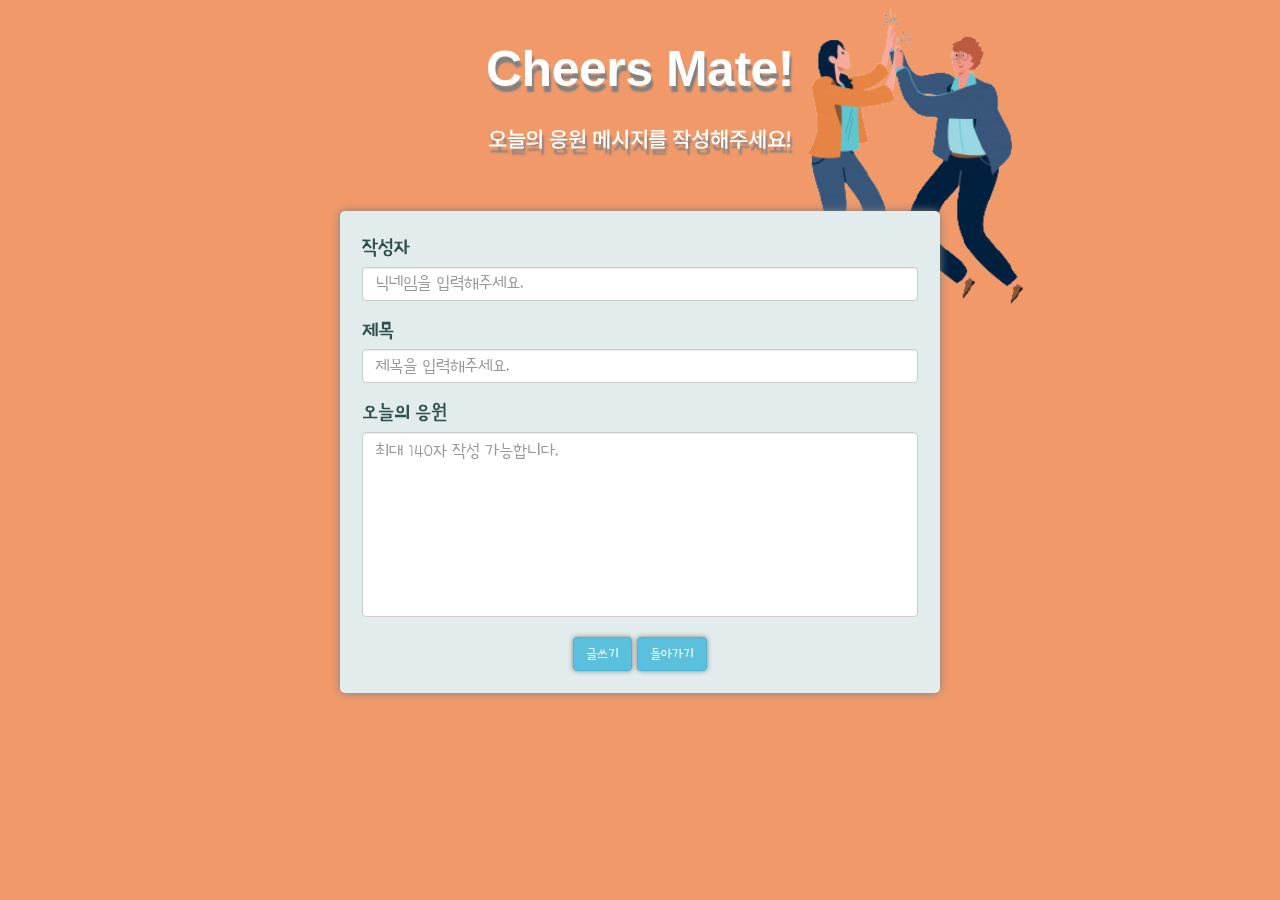
<file: Cheers/src/main/resources/static/write.html>
<!DOCTYPE html>
<html lang="en" xmlns:th="http://www.thymeleaf.org">

<head>
  <meta charset="UTF-8">
  <meta name="viewport" content="width=device-width, initial-scale=1.0">
  <title>Cheers | 글 작성하기</title>

  <link rel="stylesheet" href="https://maxcdn.bootstrapcdn.com/bootstrap/3.3.2/css/bootstrap.min.css">
  <script src="https://ajax.googleapis.com/ajax/libs/jquery/3.5.1/jquery.min.js"></script>
  <link href="https://fonts.googleapis.com/css2?family=Noto+Sans+KR:wght@500&display=swap" rel="stylesheet">
  <link rel="preconnect" href="https://fonts.googleapis.com">
  <link rel="preconnect" href="https://fonts.gstatic.com" crossorigin>
  <link href="https://fonts.googleapis.com/css2?family=Poor+Story&display=swap" rel="stylesheet">
  <link rel="stylesheet" href="css/index.css">
  <script src="js/write.js"></script>
</head>

<body>
<div class="background-header">

</div>
<div class="background-body">

</div>
<div class="wrap">
  <div class="header">
    <img class="write-background-image" src="image/highfive2.png" alt="">
    <h2>Cheers Mate!</h2>
    <p>
      오늘의 응원 메시지를 작성해주세요!
    </p>
  </div>
  <div class="boxes">
    <div class="mb-3">
      <label for="exampleFormControlInput1" class="form-label">작성자</label>
      <input type="email" class="form-control" id="exampleFormControlInput1" placeholder="닉네임을 입력해주세요.">
    </div>
    <div class="mb-3">
      <label for="input2" class="form-label">제목</label>
      <input type="email" class="form-control" id="input2" placeholder="제목을 입력해주세요.">
    </div>
    <div class="mb-3">
      <label for="exampleFormControlTextarea1" class="form-label">오늘의 응원</label>
      <textarea class="form-control cheer-input" id="exampleFormControlTextarea1" placeholder="최대 140자 작성 가능합니다." rows="3"></textarea>
    </div>
    <div class="col text-center">
      <button type="button" class="btn btn-info" onclick="writePost()">글쓰기</button>
      <button type="button" class="btn btn-info" onclick="location.href='/index.html'">돌아가기</button>
    </div>
  </div>
  <!--    <div class="area-write">-->
  <!--        <textarea class="field" placeholder="공유하고 싶은 소식을 입력해주세요" name="contents" id="contents" cols="30"-->
  <!--                  rows="10"></textarea>-->
  <!--        &lt;!&ndash;            <button class="btn btn-danger" onclick="writePost()">작성하기</button>&ndash;&gt;-->
  <!--        <img src="image/send.png" alt="" onclick="writePost()">-->
  <!--    </div>-->
</div>
</body>
</html>
</file>
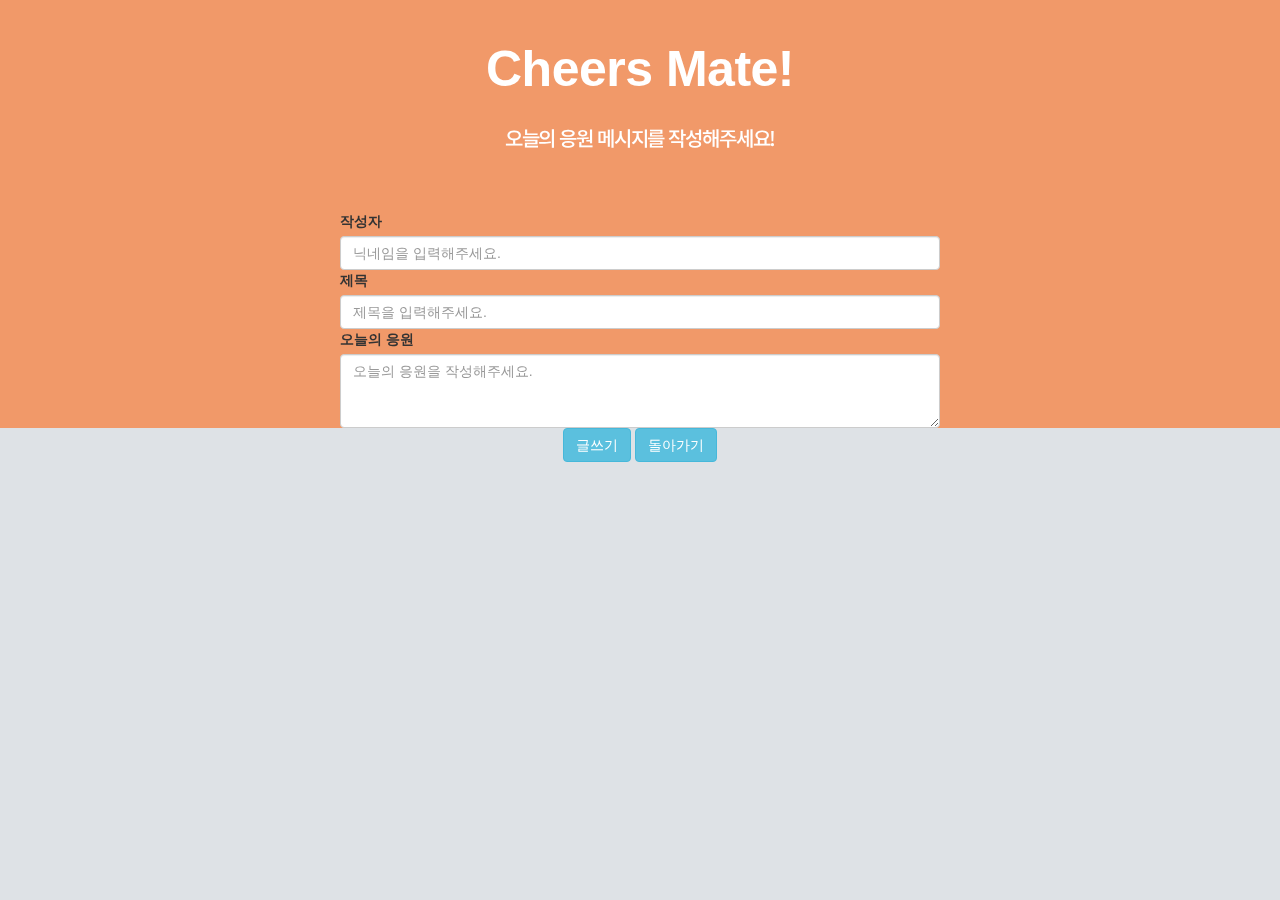
<file: Cheers_dev/src/main/resources/static/write.html>
<!DOCTYPE html>
<html lang="en" xmlns:th="http://www.thymeleaf.org">

<head>
  <meta charset="UTF-8">
  <meta name="viewport" content="width=device-width, initial-scale=1.0">
  <title>Cheers | 글 작성하기</title>

  <link rel="stylesheet" href="https://maxcdn.bootstrapcdn.com/bootstrap/3.3.2/css/bootstrap.min.css">
  <script src="https://ajax.googleapis.com/ajax/libs/jquery/3.5.1/jquery.min.js"></script>
  <link href="https://fonts.googleapis.com/css2?family=Noto+Sans+KR:wght@500&display=swap" rel="stylesheet">
  <link rel="stylesheet" href="css/index.css">
  <script src="js/write.js"></script>
</head>

<body>
<div class="background-header">

</div>
<div class="background-body">

</div>
<div class="wrap">
  <div class="header">
    <h2>Cheers Mate!</h2>
    <p>
      오늘의 응원 메시지를 작성해주세요!
    </p>
  </div>
  <div class="boxes">
    <div class="mb-3">
      <label for="exampleFormControlInput1" class="form-label">작성자</label>
      <input type="email" class="form-control" id="exampleFormControlInput1" placeholder="닉네임을 입력해주세요.">
    </div>
    <div class="mb-3">
      <label for="input2" class="form-label">제목</label>
      <input type="email" class="form-control" id="input2" placeholder="제목을 입력해주세요.">
    </div>
    <div class="mb-3">
      <label for="exampleFormControlTextarea1" class="form-label">오늘의 응원</label>
      <textarea class="form-control" id="exampleFormControlTextarea1" placeholder="오늘의 응원을 작성해주세요." rows="3"></textarea>
    </div>
  </div>
  <div class="col text-center">
    <button type="button" class="btn btn-info" onclick="writePost()">글쓰기</button>
    <button type="button" class="btn btn-info" onclick="location.href='/index.html'">돌아가기</button>
  </div>
  <!--    <div class="area-write">-->
  <!--        <textarea class="field" placeholder="공유하고 싶은 소식을 입력해주세요" name="contents" id="contents" cols="30"-->
  <!--                  rows="10"></textarea>-->
  <!--        &lt;!&ndash;            <button class="btn btn-danger" onclick="writePost()">작성하기</button>&ndash;&gt;-->
  <!--        <img src="image/send.png" alt="" onclick="writePost()">-->
  <!--    </div>-->
</div>
</body>
</html>
</file>
<file: Cheers/src/main/resources/static/css/index.css>
@import url(//spoqa.github.io/spoqa-han-sans/css/SpoqaHanSans-kr.css);

body {
    margin: 0px;
}

.area-edit {
    display: none;
}

.wrap {
    width: 600px;
    margin: 10px auto;
}

#contents {
    width: 600px;
}

.area-write {
    position: relative;
    width: 600px;
}

.area-write img {
    cursor: pointer;
    position: absolute;
    width: 22.2px;
    height: 18.7px;
    bottom: 15px;
    right: 17px;
}

.background-header {
    position: fixed;
    z-index: -1;
    top: 0px;
    width: 100%;
    height: 100%;
    background-color: #f19969;
}

.index-background-image {
    position: absolute;
    width: 235px;
    top: -6%;
    left: -12%;
}

.background-body {
    position: fixed;
    z-index: -1;
    top: 428px;
    width: 100%;
}

.write-background-image {
    position: absolute;
    width: 235px;
    top: -37%;
    left: 75%;
    z-index: -1;
}

.detail-background-image {
    position: absolute;
    width: 235px;
    top: 377%;
    left: 33%;
    z-index: -1;
}

.header {
    margin-top: 50px;
    position: relative;
    text-shadow: 2px 6px 2px grey;
}

.header h2 {
    /*font-family: 'Noto Sans KR', sans-serif;*/
    height: 33px;
    font-size: 50px;
    font-weight: bold;
    font-stretch: normal;
    font-style: normal;
    line-height: 0.79;
    letter-spacing: -0.5px;
    text-align: center;
    color: #ffffff;
}

.header p {
    margin: 40px auto;
    width: 334px;
    height: 48px;
    font-family: 'Noto Sans KR', sans-serif;
    font-size: 21px;
    font-weight: 500;
    font-stretch: normal;
    font-style: normal;
    line-height: 1.5;
    letter-spacing: -0.12px;
    text-align: center;
    color: #ffffff;
}

.index-text {
    font-weight: bold;
    cursor: pointer;
    padding-bottom: 15px;
}

table.type02 {
    background-color: white;
    border-collapse: separate;
    border-spacing: 0;
    text-align: left;
    line-height: 1.5;
    border-top: 1px solid #ccc;
    border-left: 1px solid #ccc;
    margin: auto;
    width: 550px;
}
table.type02 th {
    width: 150px;
    padding: 10px;
    font-weight: bold;
    vertical-align: top;
    border-right: 1px solid #ccc;
    border-bottom: 1px solid #ccc;
    border-top: 1px solid #fff;
    border-left: 1px solid #fff;
    background: #eee;
}
table.type02 td {
    width: 350px;
    padding: 10px;
    vertical-align: top;
    border-right: 1px solid #ccc;
    border-bottom: 1px solid #ccc;
}

textarea.field {
    width: 572px !important;
    height: 146px;
    border-radius: 5px;
    background-color: #ffffff;
    border: none;
    padding: 18px;
    resize: none;
}

textarea.field::placeholder {
    width: 216px;
    height: 16px;
    font-family: 'Noto Sans KR', sans-serif;
    font-size: 16px;
    font-weight: normal;
    font-stretch: normal;
    font-style: normal;
    line-height: 1;
    letter-spacing: -0.96px;
    text-align: left;
    color: #868e96;
}

.card {
    width: 607px;
    border-radius: 5px;
    background-color: #E2ECECFF;
    margin-bottom: 12px;
    box-shadow: 0px 0px 10px gray;
}

.card .metadata {
    position: relative;
    display: flex;
    font-size: 18px;
    font-weight: normal;
    font-stretch: normal;
    font-style: normal;
    line-height: 1;
    letter-spacing: -0.77px;
    text-align: left;
    color: #afafaf;
    height: 14px;
    padding: 10px 23px;
}

.card .metadata .date {
}

.card .metadata .username {
    margin-left: 20px;
}

.contents {
    padding: 20px 23px 0px;
    word-wrap: break-word;
    word-break: break-all;
    font-size: 20px;
    font-family: 'Poor Story', cursive;
}

.contents div.edit {
    display: none;
    color: lightsalmon;
    font-weight: bold;
}

.contents textarea.te-edit {
    border-right: none;
    border-top: none;
    border-left: none;
    resize: none;
    border-bottom: 1px solid #212529;
    width: 100%;
    color: black;
}

.footer {
    position: relative;
    height: 40px;
}

.footer img.icon-start-edit {
    cursor: pointer;
    position: absolute;
    bottom: 14px;
    right: 55px;
    width: 18px;
    height: 18px;
}

.footer img.icon-end-edit {
    cursor: pointer;
    position: absolute;
    display: none;
    bottom: 14px;
    right: 55px;
    width: 20px;
    height: 15px;
}

.footer img.icon-delete {
    cursor: pointer;
    position: absolute;
    bottom: 12px;
    right: 19px;
    width: 14px;
    height: 18px;
}

.footer img.icon-back {
    cursor: pointer;
    position: absolute;
    bottom: 12px;
    right: 100px;
    width: 14px;
    height: 18px;
}

.footer img.icon-back2 {
    display: none;
    cursor: pointer;
    position: absolute;
    bottom: 12px;
    right: 100px;
    width: 14px;
    height: 18px;
}

.boxes {
    font-family: 'Poor Story', cursive;
    font-size: 20px;
    color: darkslategray;
    background-color: #E2ECECFF;
    box-shadow: 0px 0px 10px gray;
    background-size: cover;
    border : 2px solid transparent;
    border-radius: 5px;
    padding: 20px 20px 20px 20px;
}
.mb-3 {
    margin: 0px 0px 15px 0px;
}

.cheer-input {
    resize: none;
    padding-bottom: 100px;
}

.form-control {
    font-size: 18px;
}

.col {
    margin-top:20px;
}

.btn {
    box-shadow: 0px 0px 5px gray;
}

#cards-box {
    margin-top: 12px;
}

@media only screen and (min-device-width : 320px) and (max-device-width : 720px) {
    .wrap {
        width: 400px;
        margin: 0px auto;
    }

    #cards-box {
        margin-top: 12px;
        width: 400px;
    }

    .card {
        width: 400px;
        border-radius: 5px;
        background-color: #E2ECECFF;
        margin-bottom: 12px;
        box-shadow: 0px 0px 10px grey;
    }

    .index-background-image {
        position: absolute;
        width: 97px;
        top: 92%;
        left: 0%;
    }

    .write-background-image {
        position: absolute;
        width: 78px;
        top: 50%;
        left: 83%;
        z-index: -1;
    }

    table.type02 {
        width: 350px;
        font-size: 13px;
    }

    .detail-background-image {
        position: absolute;
        width: 96px;
        top: 341%;
        left: 41%;
        z-index: -1;
    }
}
</file>
<file: Cheers_dev/src/main/resources/static/css/index.css>
@import url(//spoqa.github.io/spoqa-han-sans/css/SpoqaHanSans-kr.css);

body {
    margin: 0px;
}

.area-edit {
    display: none;
}

.wrap {
    width: 600px;
    margin: 10px auto;
}

#contents {
    width: 600px;
}

.area-write {
    position: relative;
    width: 600px;
}

.area-write img {
    cursor: pointer;
    position: absolute;
    width: 22.2px;
    height: 18.7px;
    bottom: 15px;
    right: 17px;
}

.background-header {
    position: fixed;
    z-index: -1;
    top: 0px;
    width: 100%;
    height: 428px;
    background-color: #f19969;
}

.background-body {
    position: fixed;
    z-index: -1;
    top: 428px;
    height: 100%;
    width: 100%;
    background-color: #dee2e6;
}

.header {
    margin-top: 50px;
}

.header h2 {
    /*font-family: 'Noto Sans KR', sans-serif;*/
    height: 33px;
    font-size: 50px;
    font-weight: bold;
    font-stretch: normal;
    font-style: normal;
    line-height: 0.79;
    letter-spacing: -0.5px;
    text-align: center;
    color: #ffffff;
}

.header p {
    margin: 40px auto;
    width: 350px;
    height: 48px;
    font-family: 'Noto Sans KR', sans-serif;
    font-size: 20px;
    font-weight: 500;
    font-stretch: normal;
    font-style: normal;
    line-height: 1.5;
    letter-spacing: -1.12px;
    text-align: center;
    color: #ffffff;
}

textarea.field {
    width: 572px !important;
    height: 146px;
    border-radius: 5px;
    background-color: #ffffff;
    border: none;
    padding: 18px;
    resize: none;
}

textarea.field::placeholder {
    width: 216px;
    height: 16px;
    font-family: 'Noto Sans KR', sans-serif;
    font-size: 16px;
    font-weight: normal;
    font-stretch: normal;
    font-style: normal;
    line-height: 1;
    letter-spacing: -0.96px;
    text-align: left;
    color: #868e96;
}

.card {
    width: 607px;
    border-radius: 5px;
    background-color: #ffffff;
    margin-bottom: 12px;
}

.card .metadata {
    position: relative;
    display: flex;
    font-family: 'Spoqa Han Sans';
    font-size: 15px;
    font-weight: normal;
    font-stretch: normal;
    font-style: normal;
    line-height: 1;
    letter-spacing: -0.77px;
    text-align: left;
    color: #adb5bd;
    height: 14px;
    padding: 10px 23px;
}

.card .metadata .date {

}

.card .metadata .username {
    margin-left: 20px;
}

.contents {
    padding: 20px 23px 0px;
    word-wrap: break-word;
    word-break: break-all;
    font-size: 20px;
}

.contents div.edit {
    display: none;
}

.contents textarea.te-edit {
    border-right: none;
    border-top: none;
    border-left: none;
    resize: none;
    border-bottom: 1px solid #212529;
    width: 100%;
    font-family: 'Spoqa Han Sans';
}

.footer {
    position: relative;
    height: 40px;
}

.footer img.icon-start-edit {
    cursor: pointer;
    position: absolute;
    bottom: 14px;
    right: 55px;
    width: 18px;
    height: 18px;
}

.footer img.icon-end-edit {
    cursor: pointer;
    position: absolute;
    display: none;
    bottom: 14px;
    right: 55px;
    width: 20px;
    height: 15px;
}

.footer img.icon-delete {
    cursor: pointer;
    position: absolute;
    bottom: 12px;
    right: 19px;
    width: 14px;
    height: 18px;
}

#cards-box {
    margin-top: 12px;
}
</file>
